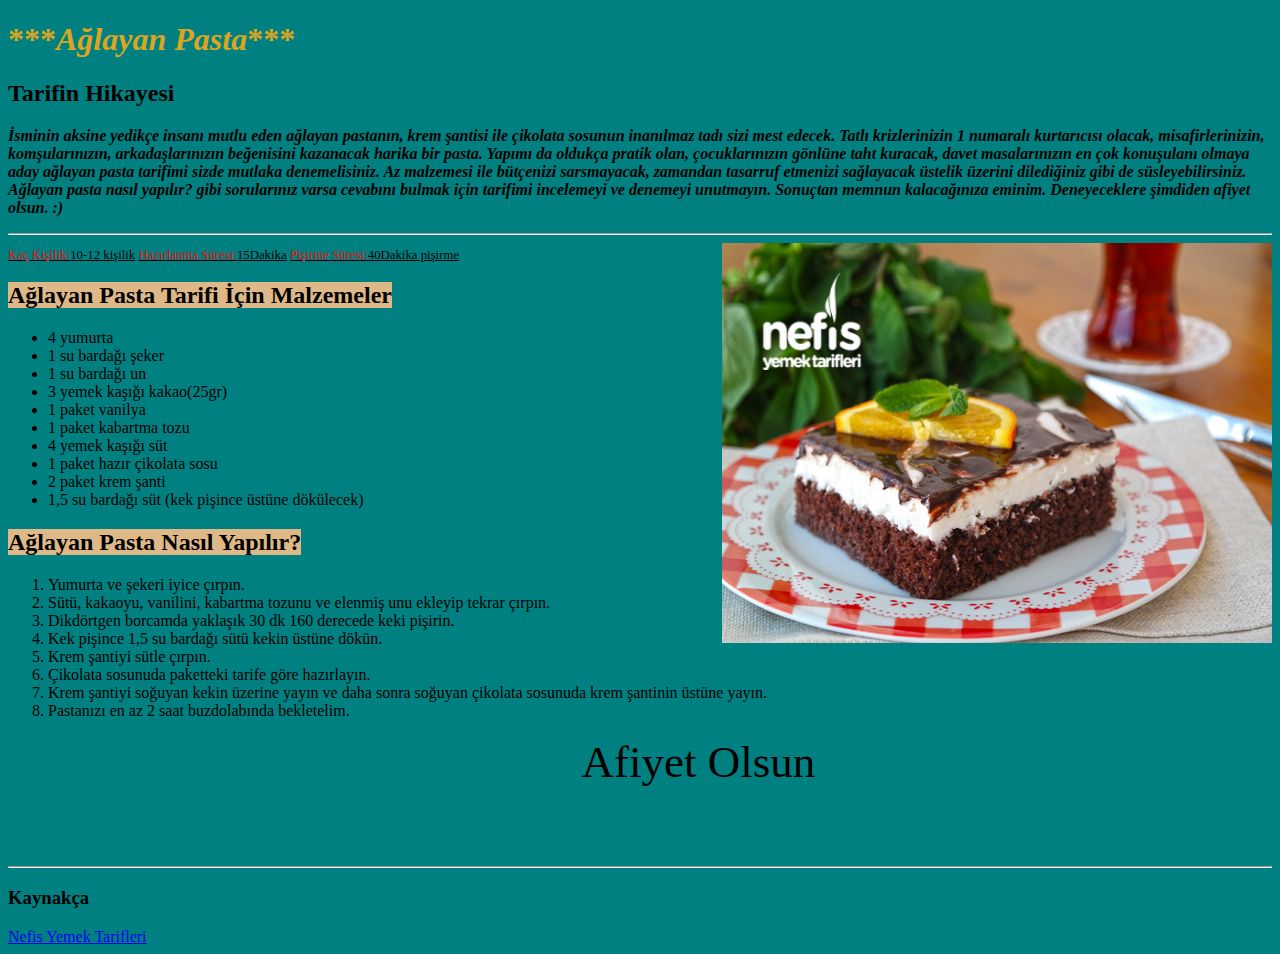
<file: html/üçüncü/index.html>
<!DOCTYPE html>
<html lang="tr">
<head>
    <meta charset="UTF-8">
    <meta http-equiv="X-UA-Compatible" content="IE=edge">
    <meta name="viewport" content="width=device-width, initial-scale=1.0">
    <title>Ağlayan Pasta</title>
</head>
<body style="background-color:teal">
    <!-- header  -->
    <header>
        <h1 style="color:goldenrod;">***<em>Ağlayan Pasta</em>***</h1>
    </header>
    
    <h2>Tarifin Hikayesi</h2>
    
    <p> <em> <strong> İsminin aksine yedikçe insanı mutlu eden ağlayan pastanın, krem şantisi ile çikolata sosunun inanılmaz tadı sizi mest edecek. Tatlı krizlerinizin 1 numaralı kurtarıcısı olacak, misafirlerinizin, komşularınızın, arkadaşlarınızın beğenisini kazanacak harika bir pasta. Yapımı da oldukça pratik olan, çocuklarınızın gönlüne taht kuracak, davet masalarınızın en çok konuşulanı olmaya aday ağlayan pasta tarifimi sizde mutlaka denemelisiniz. Az malzemesi ile bütçenizi sarsmayacak, zamandan tasarruf etmenizi sağlayacak üstelik üzerini dilediğiniz gibi de süsleyebilirsiniz. Ağlayan pasta nasıl yapılır? gibi sorularınız varsa cevabını bulmak için tarifimi incelemeyi ve denemeyi unutmayın. Sonuçtan memnun kalacağınıza eminim. Deneyeceklere şimdiden afiyet olsun. :)</strong></em>

    </p>
    <hr>
    <img height="400" width="550" src="../../assets/aglayan-pasta-7.jpg" alt="ağyalan pasta" align=right>
    <div>
        <p style="font-size: 80%;"><u><span style="color: red;">Kaç Kişilik:</span>10-12 kişilik</u> <u><span style="color: red;">Hazırlanma Süresi:</span>15Dakika</u> <u><span style="color: red;"> Pişirme Süresi:</span>40Dakika pişirme</u></p>
        <h2><span style="background-color:burlywood;">Ağlayan Pasta Tarifi İçin Malzemeler</span></h2>
            <ul>
                <li>4 yumurta</li>
                <li>1 su bardağı şeker</li>
                <li>1 su bardağı un</li>
                <li>3 yemek kaşığı kakao(25gr)</li>
                <li>1 paket vanilya</li>
                <li>1 paket kabartma tozu</li>
                <li>4 yemek kaşığı süt</li>
                <li>1 paket hazır çikolata sosu</li>
                <li>2 paket krem şanti</li>
                <li>1,5 su bardağı süt (kek pişince üstüne dökülecek)</li>
            </ul>
    </div>
        <h2><span style="background-color: burlywood;">Ağlayan Pasta Nasıl Yapılır?</span></h2>
        <ol>
            <li>Yumurta ve şekeri iyice çırpın.</li>
            <li>Sütü, kakaoyu, vanilini, kabartma tozunu ve  elenmiş unu ekleyip tekrar çırpın.</li>
            <li>Dikdörtgen borcamda yaklaşık 30 dk 160 derecede keki pişirin.</li>
            <li>Kek pişince 1,5 su bardağı sütü kekin üstüne dökün.</li>
            <li>Krem şantiyi sütle çırpın.</li>
            <li>Çikolata sosunuda paketteki tarife göre hazırlayın.</li>
            <li>Krem şantiyi soğuyan kekin üzerine yayın ve daha sonra soğuyan çikolata sosunuda krem şantinin üstüne yayın.</li>
            <li>Pastanızı en az 2 saat buzdolabında bekletelim.</li>
        </ol> 
        <p> <span style="color:teal;">Lorem ipsum dolor sit amet, consectetur adipisicing elit. Iure perferendis odit aspernatur?</span><span style="font-size: 45px;">Afiyet Olsun</span><span style="color: teal;"> ad nisi in ipsa necessitatibus error ipsum magni reiciendis, ducimus laboriosam commodi porro? Facilis, delectus </span></p>
        <br><br><hr>

        <footer>
            <nav>
            <h3>Kaynakça</h3>
            <a href="https://www.nefisyemektarifleri.com/aglayan-pasta/" target="_blank">Nefis Yemek Tarifleri</a>
            </nav>
        </footer>
    
    
</body>
</html>
</file>
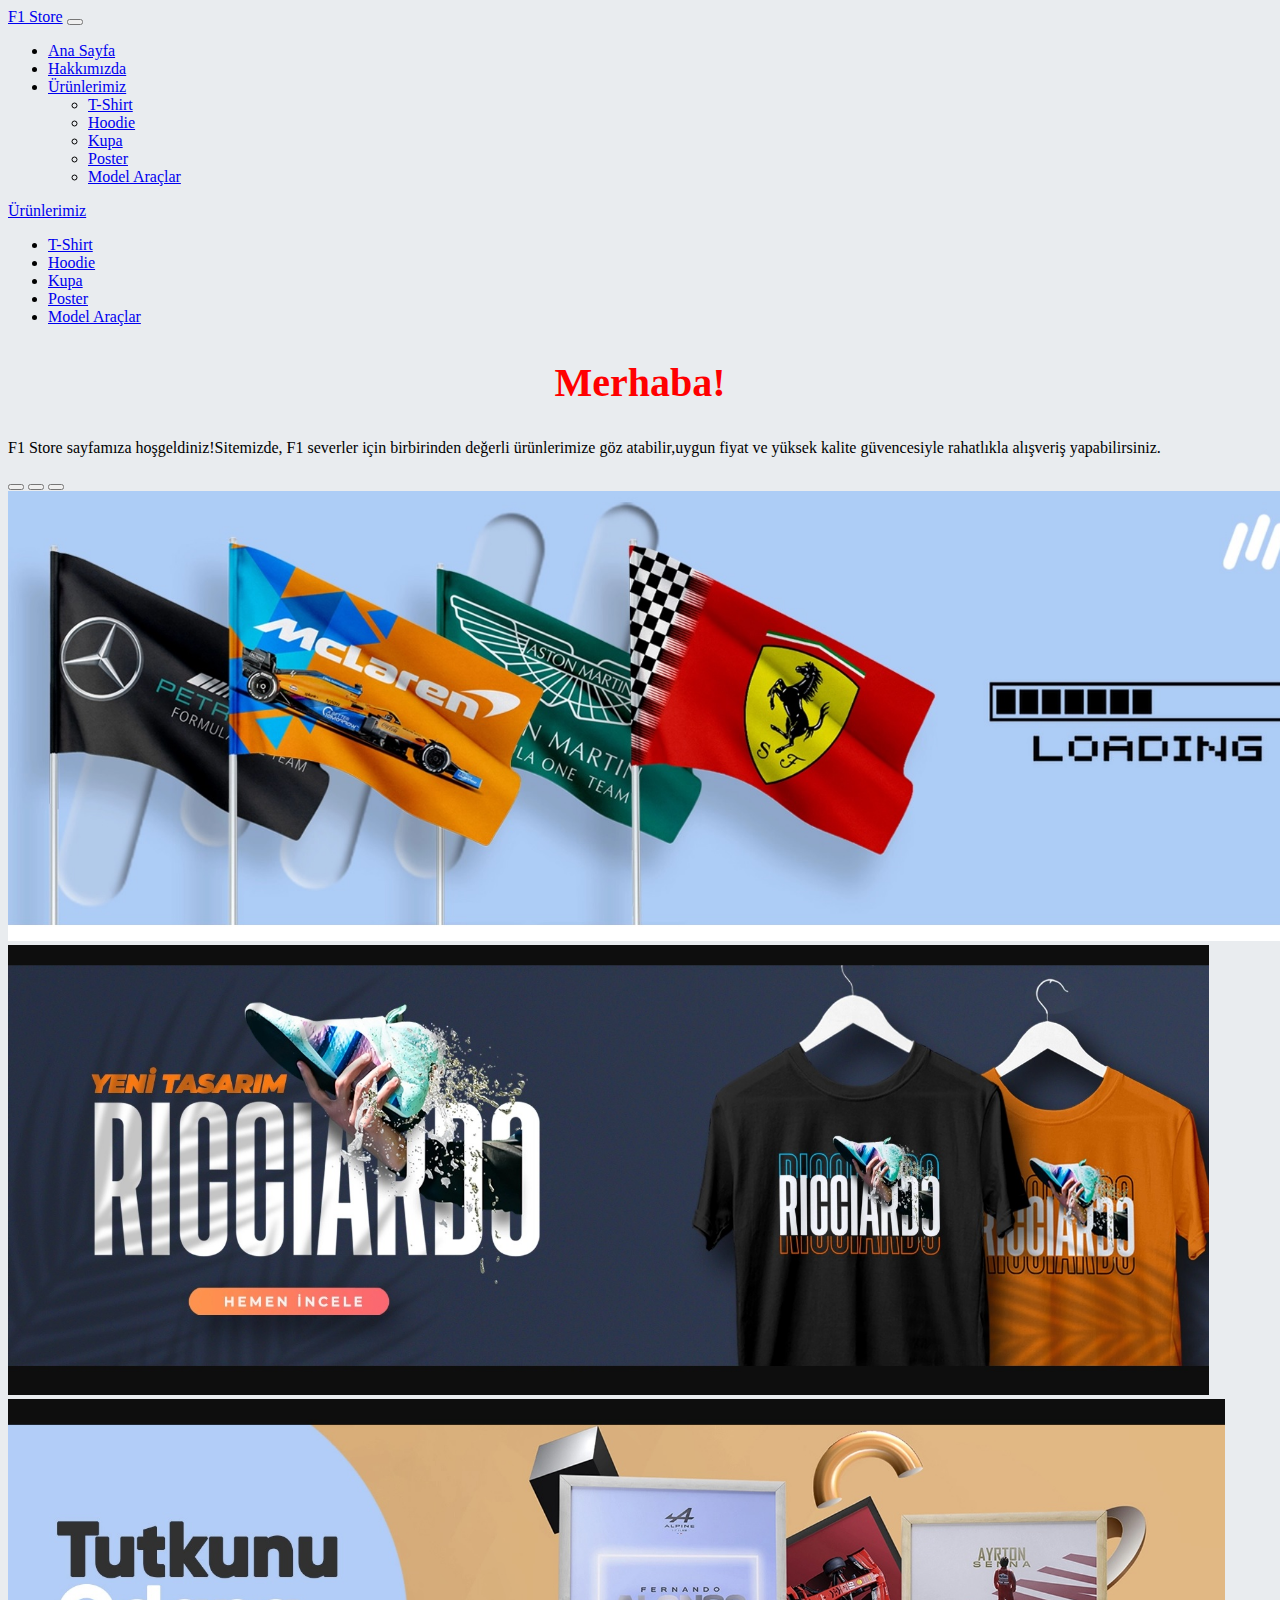
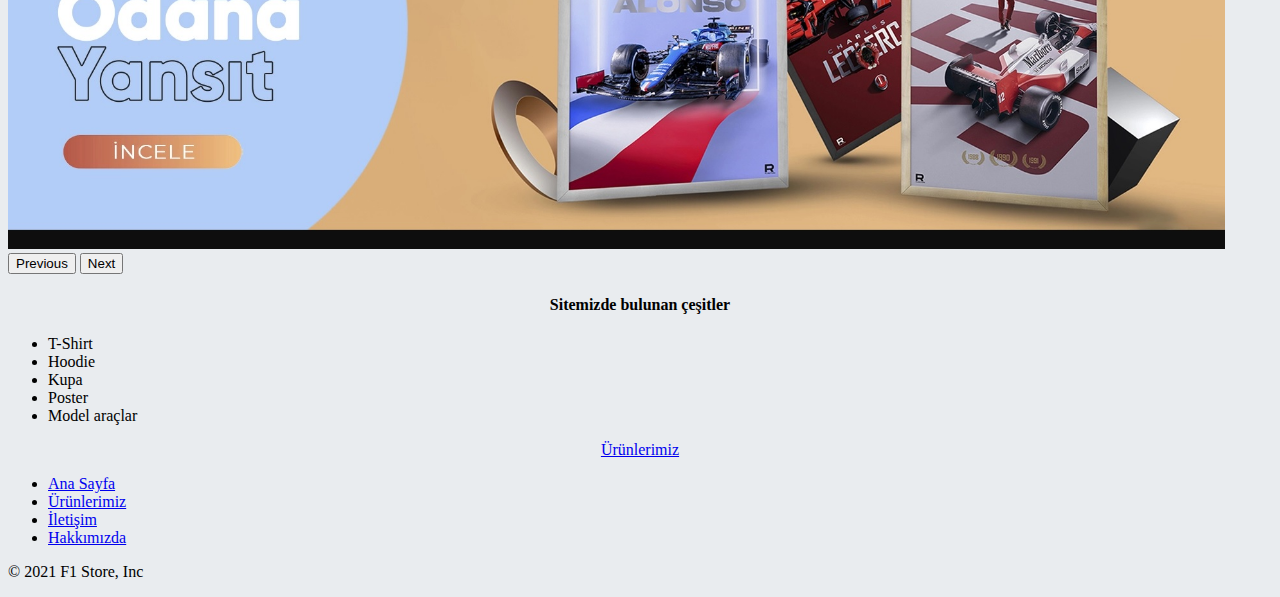
<file: bootstrap/birinci/html/index.html>
<!doctype html>
<html lang="tr">
  <head>
    <!-- Required meta tags -->
    <meta charset="utf-8">
    <meta name="viewport" content="width=device-width, initial-scale=1">

    <!-- Bootstrap CSS -->
    <link href="https://cdn.jsdelivr.net/npm/bootstrap@5.1.1/dist/css/bootstrap.min.css" rel="stylesheet" integrity="sha384-F3w7mX95PdgyTmZZMECAngseQB83DfGTowi0iMjiWaeVhAn4FJkqJByhZMI3AhiU" crossorigin="anonymous">
    <link rel="stylesheet" href="../css/style.css">

    <title>F1 Store | Ana Sayfa</title>
  </head>
  <body>
      <!-- üst nav bar -->
      <nav class="navbar navbar-expand-sm navbar-dark bg-dark" aria-label="Third navbar example">
        <div class="container-fluid">
          <a class="navbar-brand" href="index.html">F1 Store</a>
          <button class="navbar-toggler" type="button" data-bs-toggle="collapse" data-bs-target="#navbarsExample03" aria-controls="navbarsExample03" aria-expanded="false" aria-label="Toggle navigation">
            <span class="navbar-toggler-icon"></span>
          </button>
    
          <div class="collapse navbar-collapse" id="navbarsExample03">
            <ul class="navbar-nav me-auto mb-2 mb-sm-0">
              <li class="nav-item">
                <a class="nav-link active" aria-current="page" href="index.html">Ana Sayfa</a>
              </li>
              <li class="nav-item">
                <a class="nav-link" href="hakkımızda.html">Hakkımızda</a>
              </li>
              <li class="nav-item dropdown">
                <a class="nav-link dropdown-toggle" href="#" id="dropdown03" data-bs-toggle="dropdown" aria-expanded="false">Ürünlerimiz</a>
                <ul class="dropdown-menu" aria-labelledby="dropdown03">
                  <li><a class="dropdown-item" href="#t-shirt">T-Shirt</a></li>
                  <li><a class="dropdown-item" href="#hoodie">Hoodie</a></li>
                  <li><a class="dropdown-item" href="#kupa">Kupa</a></li>
                  <li><a class="dropdown-item" href="#poster">Poster</a></li>
                  <li><a class="dropdown-item" href="#model">Model Araçlar</a></li>
                </ul>
              </li>
            </ul>
          </div>
          <div>
            <nav id="navbar-example2" class="navbar navbar-light bg-dark px-3">
              <a class="navbar-brand" href="stok.html">Ürünlerimiz</a>
              <ul class="nav nav-pills">
                <li class="nav-item">
                  <a class="nav-link" href="stok.html#t-shirt">T-Shirt</a>
                </li>
                <li class="nav-item">
                  <a class="nav-link" href="stok.html#hoodie">Hoodie</a>
                </li>
                <li class="nav-item">
                  <a class="nav-link" href="stok.html#kupa">Kupa</a>
                </li>
                <li class="nav-item">
                  <a class="nav-link" href="stok.html#poster">Poster</a>
                </li>
                <li class="nav-item">
                  <a class="nav-link" href="stok.html#model">Model Araçlar</a>
                </li>
              </ul></nav>

          </div>
        </div>
      </nav>
      <!-- <nav class="navbar navbar-expand-sm navbar-dark bg-dark" aria-label="Third navbar example">
        <div class="container-fluid">
          <a class="navbar-brand" href="index.html">F1 Store</a>
          <button class="navbar-toggler" type="button" data-bs-toggle="collapse" data-bs-target="#navbarsExample03" aria-controls="navbarsExample03" aria-expanded="false" aria-label="Toggle navigation">
            <span class="navbar-toggler-icon"></span>
          </button>
    
          <div class="collapse navbar-collapse" id="navbarsExample03">
            <ul class="navbar-nav me-auto mb-2 mb-sm-0">
              <li class="nav-item">
                <a class="nav-link active" aria-current="page" href="index.html">Ana Sayfa</a>
              </li>
              <li class="nav-item">
                <a class="nav-link" href="hakkımızda.html">Hakkımızda</a>
              </li>
              <li class="nav-item dropdown">
                <a class="nav-link dropdown-toggle" href="stok.html" id="dropdown03" data-bs-toggle="dropdown" aria-expanded="false">Ürünlerimiz</a>
                <ul class="dropdown-menu" aria-labelledby="dropdown03">
                  <li><a class="dropdown-item" href="stok.html#t-shirt">T-Shirt</a></li>
                  <li><a class="dropdown-item" href="stok.html#hoodie">Hoodie</a></li>
                  <li><a class="dropdown-item" href="stok.html#kupa">Kupa</a></li>
                  <li><a class="dropdown-item" href="stok.html#poster">Poster</a></li>
                  <li><a class="dropdown-item" href="stok.html#model">Model Araçlar</a></li>
                </ul>
              </li>
            </ul>
          </div>
        </div>
      </nav> -->
    <div class="container">
        <div class="row">
            <div class="col-sm-12"><h2 class="h2">Merhaba!</h2></div>
            <div class="row">
                <div class="col-sm-12">
                    <p>F1 Store sayfamıza hoşgeldiniz!Sitemizde, F1 severler için birbirinden değerli ürünlerimize göz atabilir,uygun fiyat ve yüksek kalite güvencesiyle rahatlıkla alışveriş yapabilirsiniz.</p>
                </div>
            </div>
            <div id="carouselExampleIndicators" class="carousel slide" data-bs-ride="carousel">
                <div class="carousel-indicators">
                  <button type="button" data-bs-target="#carouselExampleIndicators" data-bs-slide-to="0" class="active" aria-current="true" aria-label="Slide 1"></button>
                  <button type="button" data-bs-target="#carouselExampleIndicators" data-bs-slide-to="1" aria-label="Slide 2"></button>
                  <button type="button" data-bs-target="#carouselExampleIndicators" data-bs-slide-to="2" aria-label="Slide 3"></button>
                </div>
                <div class="carousel-inner">
                  <div class="carousel-item active">
                    <img src="../img/Adsız.jpg " height="450px" class="d-block w-100" alt="...">
                  </div>
                  <div class="carousel-item">
                    <img src="../img/danimain.jpg" height="450px" class="d-block w-100" alt="...">
                  </div>
                  <div class="carousel-item">
                    <img src="../img/tutku.jpg" height="450px" class="d-block w-100" alt="...">
                  </div>
                </div>
                <button class="carousel-control-prev" type="button" data-bs-target="#carouselExampleIndicators" data-bs-slide="prev">
                  <span class="carousel-control-prev-icon" aria-hidden="true"></span>
                  <span class="visually-hidden">Previous</span>
                </button>
                <button class="carousel-control-next" type="button" data-bs-target="#carouselExampleIndicators" data-bs-slide="next">
                  <span class="carousel-control-next-icon" aria-hidden="true"></span>
                  <span class="visually-hidden">Next</span>
                </button>
              </div>
            <div class="card">
                <div class="card-body">
                  <h4 class="card-title" style="text-align: center;">Sitemizde bulunan çeşitler</h4>
                  <div class="row card-text">
                    <div class="col-sm-2 offset-sm-5">
                        <ul>
                            <li>T-Shirt</li>
                            <li>Hoodie</li>
                            <li>Kupa</li>
                            <li>Poster</li>
                            <li>Model araçlar</li>
                        </ul>
                    </div>

                </div>
                <div style="text-align: center;"> <a href="stok.html" class="btn btn-primary tus " >Ürünlerimiz</a></div>
                  
                </div>
              </div>
        </div>
    </div>
    <!-- <div class="kaynaklar">
        <h4 >Kaynaklar</h4>
        <hr>

    </div>
    <div class="gorsel"> 
        Görseller için <a href="">fanboxshop.com</a> ve <a href="">f1authentics.com</a>
    </div> -->
    <div class="container">
        <footer class="py-3 my-4">
          <ul class="nav justify-content-center border-bottom pb-3 mb-3">
            <li class="nav-item"><a href="index.html" class="nav-link px-2 text-muted">Ana Sayfa</a></li>
            <li class="nav-item"><a href="stok.html" class="nav-link px-2 text-muted">Ürünlerimiz</a></li>
            <li class="nav-item"><a href="#" class="nav-link px-2 text-muted">İletişim</a></li>
            <li class="nav-item"><a href="hakkımızda.html" class="nav-link px-2 text-muted">Hakkımızda</a></li>
          </ul>
          <p class="text-center text-muted">© 2021 F1 Store, Inc</p>
        </footer>
      </div>

    <!-- Optional JavaScript; choose one of the two! -->

    <!-- Option 1: Bootstrap Bundle with Popper -->
    <script src="https://cdn.jsdelivr.net/npm/bootstrap@5.1.1/dist/js/bootstrap.bundle.min.js" integrity="sha384-/bQdsTh/da6pkI1MST/rWKFNjaCP5gBSY4sEBT38Q/9RBh9AH40zEOg7Hlq2THRZ" crossorigin="anonymous"></script>

    <!-- Option 2: Separate Popper and Bootstrap JS -->
    <!--
    <script src="https://cdn.jsdelivr.net/npm/@popperjs/core@2.9.3/dist/umd/popper.min.js" integrity="sha384-W8fXfP3gkOKtndU4JGtKDvXbO53Wy8SZCQHczT5FMiiqmQfUpWbYdTil/SxwZgAN" crossorigin="anonymous"></script>
    <script src="https://cdn.jsdelivr.net/npm/bootstrap@5.1.1/dist/js/bootstrap.min.js" integrity="sha384-skAcpIdS7UcVUC05LJ9Dxay8AXcDYfBJqt1CJ85S/CFujBsIzCIv+l9liuYLaMQ/" crossorigin="anonymous"></script>
    -->
  </body>
</html>
</file>
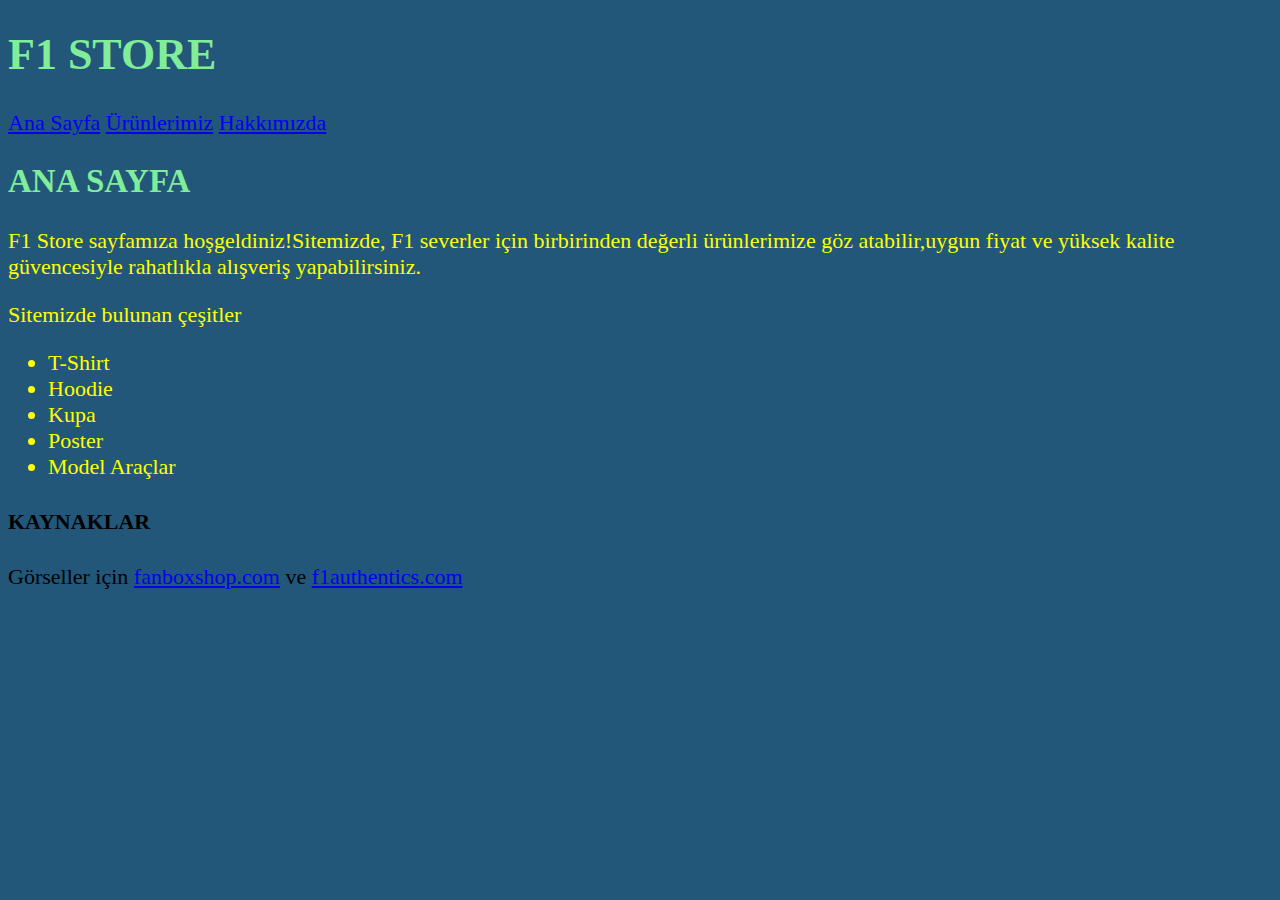
<file: css/birinci/kodluyoruz-f1/html/index.html>
<!DOCTYPE html>
<html lang="tr">
<head>
    <meta charset="UTF-8">
    <meta http-equiv="X-UA-Compatible" content="IE=edge">
    <meta name="viewport" content="width=device-width, initial-scale=1.0">
    <title>F1 Store | Ana Sayfa</title>
    <link rel="stylesheet" href="../css/genel.css">
</head>
<body>
    <header>
        <h1>F1 Store</h1>
        <nav>
            <a href="index.html">Ana Sayfa</a>
            <a href="stok.html">Ürünlerimiz</a>
            <a href="hakkımızda.html">Hakkımızda</a>
        </nav>
    </header>
<div>
    <h2>Ana Sayfa</h2>
    <p style="color: yellow;">
        F1 Store sayfamıza hoşgeldiniz!Sitemizde, F1 severler için birbirinden değerli ürünlerimize göz atabilir,uygun fiyat ve yüksek kalite güvencesiyle rahatlıkla alışveriş yapabilirsiniz.
    </p>
</div>
<div style="color: yellow;">
     Sitemizde bulunan çeşitler 
    
            <ul>
                <li>T-Shirt</li>
                <li>Hoodie</li>
                <li>Kupa</li>
                <li>Poster</li>
                <li>Model Araçlar</li>
            </ul>
    
</div>

<footer>
    <h4>Kaynaklar</h4>
    Görseller için <a href="https://www.fanboxshop.com/" target="_blank"> fanboxshop.com</a> ve <a href="https://www.f1authentics.com/f1-memorabilia-shop/by-category/f1-model-cars/" target="_blank">f1authentics.com</a>
</footer>
</body>
</html>
</file>
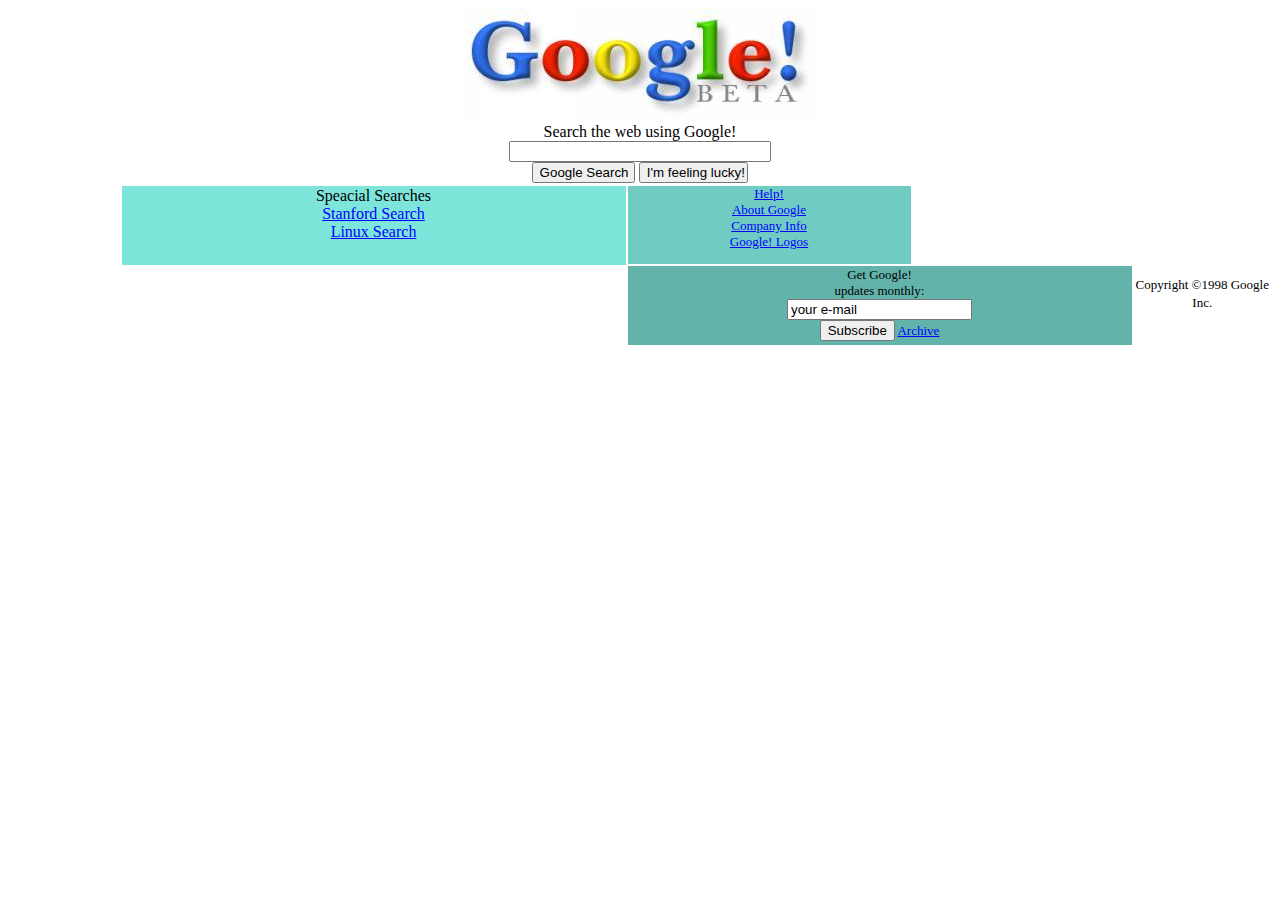
<file: css/ikinci/kodluyoruz-google/html/index.html>
<!DOCTYPE html>
<html lang="en">
<head>
    <meta charset="UTF-8">
    <meta http-equiv="X-UA-Compatible" content="IE=edge">
    <meta name="viewport" content="width=device-width, initial-scale=1.0">
    <title>Google!</title>
    <link rel="stylesheet" href="../css/google.css">
</head>
<body>
    <div>
         <img src="../img/google.jpg" width="351" height="113" alt="Google">
        
    </div>
    
<div class="center">
      Search the web using Google!
    <form action="https://www.google.com/search" method="get">
        <input name = "q" type ="text" class="input1"><br>
        <input type = "submit" value="Google Search" class="input2">
        <input type="submit" value="I'm feeling lucky!" class="input3">
</form>
</div>
<div class="solbos"></div>
<div class="sol">
       Speacial Searches <br>
    <a href="" style="color: blue;">Stanford Search</a><br>
    <a href="" style="color: blue;">Linux Search</a>
    
</div>

<div class="orta">
    <a href="" style="color: blue;">Help!</a><br>
    <a href="" style="color: blue;">About Google</a><br>
    <a href="" style="color: blue;">Company Info</a><br>
    <a href="" style="color: blue;">Google! Logos</a>
</div>
<div class="sag">
    <span style="font-size: 13px;">Get Google! <br>
    updates monthly: <br> 
    <form action="" method="get" >
        <input type="text" value="your e-mail"><br>
        <input type="submit" value="Subscribe">
        <a style="color: blue;" href="">Archive</a>
    </span>

    </form>
    

</div>

<div class="sagbos"></div>
<footer style="text-align: center;" >
<br><br><br><br><br>
  <span style="font-size: 13px;">Copyright ©1998 Google Inc.</span> 

</footer>

</body>
</html>
</file>
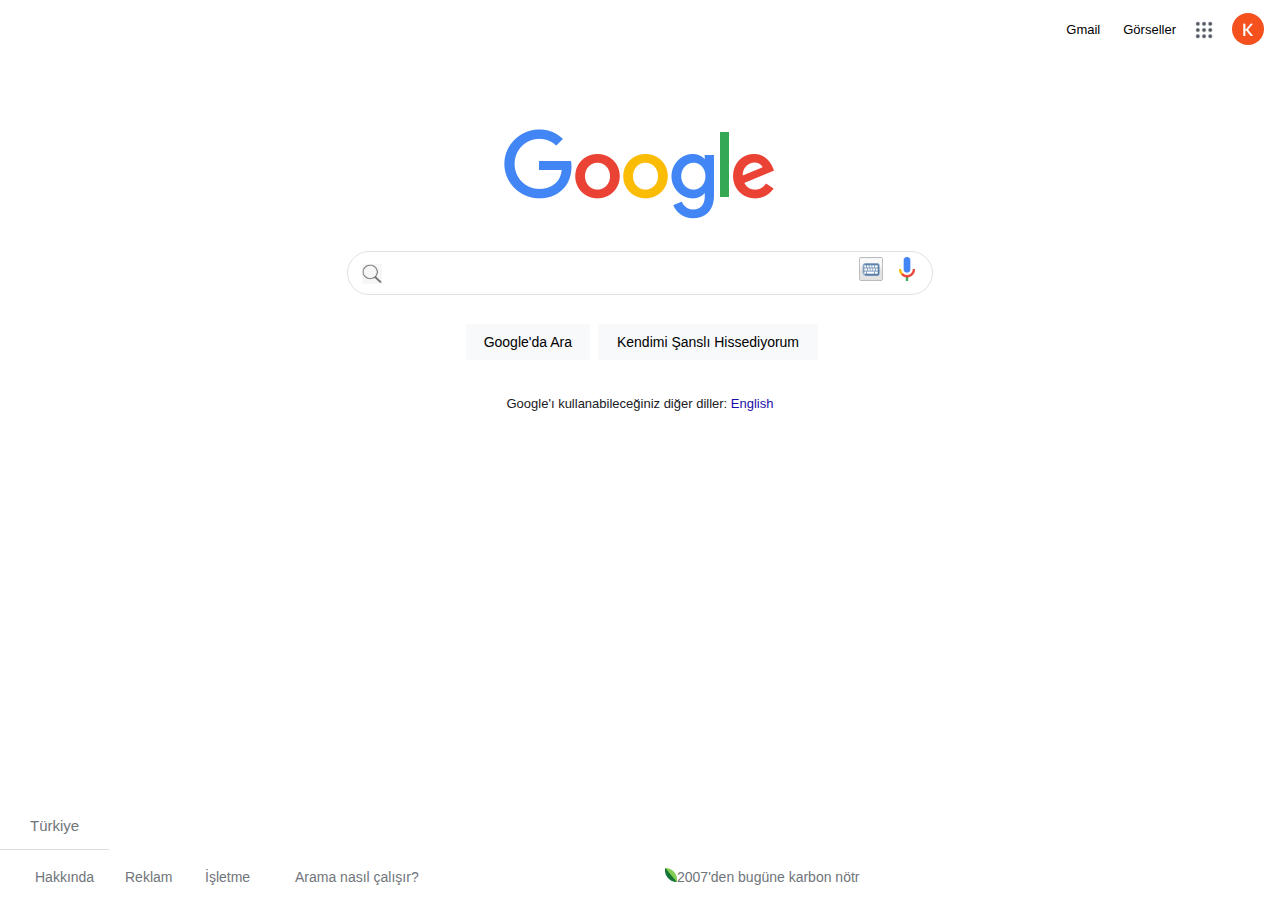
<file: css/üçüncü/kodluyoruz-google-current/html/index.html>
<!DOCTYPE html>
<html lang="tr">
<head>
    <meta charset="UTF-8">
    <meta http-equiv="X-UA-Compatible" content="IE=edge">
    <meta name="viewport" content="width=device-width, initial-scale=1.0">
    <title>Google</title>
    <link rel="icon" href="../img/icon.png">
    <link rel="stylesheet" href="../css/style.css">
</head>
<body>
    <div>
        <div class="block">
            <div  class="sagUstBar">
                <div class="block" style="float: right;">
                    <div class="block">
                    <a href="https://about.google/intl/tr/products/" aria-label="Google Uygulamaları" role="button" target="top"> <img class="padding9" src="../img/apps-3114467-2598245.png" height="24px" width="24px" alt="" target="top" title="Google Uygulamaları"> </a>
                   
                    <a class="block2" href="" target="top" ><img style="border-radius: 50%;"  src="../img/unnamed.png" alt="" title="Oturum Açın" ></a>
                    </div>
                </div>
                <div class="both">   
                    <div class="gmail">
                        <a class="color" href="https://www.google.com.tr/imghp?hl=tr&ogbl" target="top">Görseller</a>
                    </div> 
                    <div class="gmail">
                        <a class="color" href="https://mail.google.com/mail/&ogbl" target="top">Gmail</a>
                    </div>   

                </div>
            

            </div>
        </div>
    </div><br><br><br>
    <div class=" block3">
        <img class="google" src="../img/googlelogo_color_272x92dp.png" width="272px" height="92px" alt="Google">
    </div>
    <div class="block margin" >
        <div class="searchBuyuk">
            <div class="searchKucuk">
                <div class="magn">
                    <img  src="../img/magnifying.png" height="20px" width="20px" alt="" >
                </div>
            <form action="https://www.google.com/search" method="GET" role="search">
                <input name="q" type="text" class="input1">
                <a href="" target="top" class="mic"> <img src="../img/mic.png" height="24px" width="16px" alt="" title="Sesle arama yapın"></a>

                <a href="" target="top" class="klavye"><img src="../img/tia.png" height="24px" width="24px" alt=""  title="Harf çevirme aracı" role="button"></a>


            </div>
            </div>
                    <div class="center">
                        <input type="submit" value="Google'da Ara" aria-label="Google'da Ara" class="input2">
                        <input type="submit" value="Kendimi Şanslı Hissediyorum" aria-label="Kendimi Şanslı Hissediyorum" class="input3">
                     </div>
            </form>
        </div>

        <div class="dil">Google'ı kullanabileceğiniz diğer diller: <span style="color: #1A0DAB;">English</span></div>
        <div class="block Turk">Türkiye</div>
        <div class="alt">
            <a class="alt1 color2 altyazı" href="https://about.google/?utm_source=google-TR&utm_medium=referral&utm_campaign=hp-footer&fg=1">Hakkında</a>
            <a class="reklam color2 altyazı" href="https://ads.google.com/intl/tr_tr/home/?subid=ww-ww-et-g-awa-a-g_hpafoot1_1!o2m--ahpm-0000000076-0000000001&utm_source=google.com&utm_medium=referral&utm_campaign=google_hpafooter&fg=1">Reklam</a>
            <a class="ısletme color2 altyazı" href="https://smallbusiness.withgoogle.com/intl/tr_tr/?subid=tr-tr-et-g-awa-a-g_hpbfoot1_1!o2&utm_source=google&utm_medium=ep&utm_campaign=google_hpbfooter&utm_content=google_hpbfooter&gmbsrc=tr-tr-et-gs-z-gmb-s-z-u~sb-g4sb_srvcs-u#!/">İşletme</a>
            <a class="arama color2 altyazı" href="https://www.google.com/search/howsearchworks/?fg=1">Arama nasıl çalışır?</a>
            <a class="altorta altyazı" href="https://sustainability.google/intl/tr/commitments/?utm_source=googlehpfooter&utm_medium=housepromos&utm_campaign=bottom-footer&utm_content="><img src="../img/yaprak.png" height="14px" width="12px" alt="yaprak">2007'den bugüne karbon nötr</a>
            <a class="gizlilik color2 altyazı" href="https://policies.google.com/privacy?hl=tr&fg=1">Gizlilik</a>
            <a class="sartlar color2 altyazı" href="https://policies.google.com/terms?hl=tr&fg=1">Şartlar</a>
            <a class="ayarlar color2 altyazı" href="">Ayarlar</a>

        </div>
        
    </div>
</body>
</html>
</file>
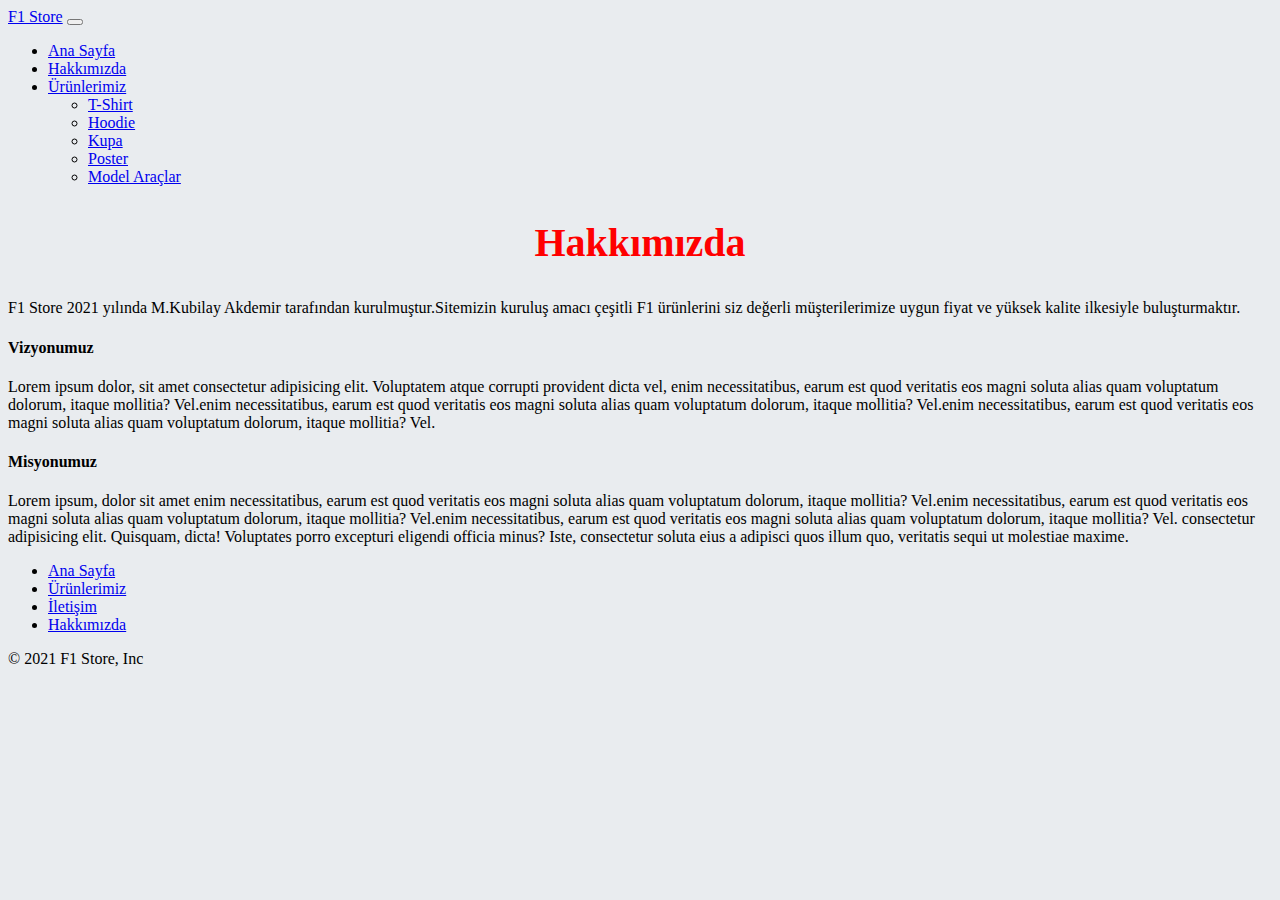
<file: bootstrap/birinci/html/hakkımızda.html>
<!doctype html>
<html lang="en">
  <head>
    <!-- Required meta tags -->
    <meta charset="utf-8">
    <meta name="viewport" content="width=device-width, initial-scale=1">

    <!-- Bootstrap CSS -->
    <link href="https://cdn.jsdelivr.net/npm/bootstrap@5.1.1/dist/css/bootstrap.min.css" rel="stylesheet" integrity="sha384-F3w7mX95PdgyTmZZMECAngseQB83DfGTowi0iMjiWaeVhAn4FJkqJByhZMI3AhiU" crossorigin="anonymous">
    <link rel="stylesheet" href="../css/style.css">

    <title>F1 Store | Hakkımızda</title>
  </head>
  <body>
          <!-- üst nav bar -->
          <nav class="navbar navbar-expand-sm navbar-dark bg-dark" aria-label="Third navbar example">
            <div class="container-fluid">
              <a class="navbar-brand" href="index.html">F1 Store</a>
              <button class="navbar-toggler" type="button" data-bs-toggle="collapse" data-bs-target="#navbarsExample03" aria-controls="navbarsExample03" aria-expanded="false" aria-label="Toggle navigation">
                <span class="navbar-toggler-icon"></span>
              </button>
        
              <div class="collapse navbar-collapse" id="navbarsExample03">
                <ul class="navbar-nav me-auto mb-2 mb-sm-0">
                  <li class="nav-item">
                    <a class="nav-link active" aria-current="page" href="index.html">Ana Sayfa</a>
                  </li>
                  <li class="nav-item">
                    <a class="nav-link" href="hakkımızda.html">Hakkımızda</a>
                  </li>
                  <li class="nav-item dropdown">
                    <a class="nav-link dropdown-toggle" href="#" id="dropdown03" data-bs-toggle="dropdown" aria-expanded="false">Ürünlerimiz</a>
                    <ul class="dropdown-menu" aria-labelledby="dropdown03">
                      <li><a class="dropdown-item" href="stok.html#t-shirt">T-Shirt</a></li>
                      <li><a class="dropdown-item" href="stok.html#hoodie">Hoodie</a></li>
                      <li><a class="dropdown-item" href="stok.html#kupa">Kupa</a></li>
                      <li><a class="dropdown-item" href="stok.html#poster">Poster</a></li>
                      <li><a class="dropdown-item" href="stok.html#model">Model Araçlar</a></li>
                    </ul>
                  </li>
                </ul>
              </div>
            </div>
          </nav>
        <div>
            <h2 class="h2">Hakkımızda</h2>
            <p>F1 Store 2021 yılında M.Kubilay Akdemir tarafından kurulmuştur.Sitemizin kuruluş amacı çeşitli F1 ürünlerini siz değerli müşterilerimize uygun fiyat ve yüksek kalite ilkesiyle buluşturmaktır.</p>
            <h4>Vizyonumuz</h4>
            <p>Lorem ipsum dolor, sit amet consectetur adipisicing elit. Voluptatem atque corrupti provident dicta vel, enim necessitatibus, earum est quod veritatis eos magni soluta alias quam voluptatum dolorum, itaque mollitia? Vel.enim necessitatibus, earum est quod veritatis eos magni soluta alias quam voluptatum dolorum, itaque mollitia? Vel.enim necessitatibus, earum est quod veritatis eos magni soluta alias quam voluptatum dolorum, itaque mollitia? Vel.</p>
            <h4>Misyonumuz</h4>
            <p>Lorem ipsum, dolor sit amet enim necessitatibus, earum est quod veritatis eos magni soluta alias quam voluptatum dolorum, itaque mollitia? Vel.enim necessitatibus, earum est quod veritatis eos magni soluta alias quam voluptatum dolorum, itaque mollitia? Vel.enim necessitatibus, earum est quod veritatis eos magni soluta alias quam voluptatum dolorum, itaque mollitia? Vel. consectetur adipisicing elit. Quisquam, dicta! Voluptates porro excepturi eligendi officia minus? Iste, consectetur soluta eius a adipisci quos illum quo, veritatis sequi ut molestiae maxime.</p>
        </div>
        <div class="container">
          <footer class="py-3 my-4">
            <ul class="nav justify-content-center border-bottom pb-3 mb-3">
              <li class="nav-item"><a href="index.html" class="nav-link px-2 text-muted">Ana Sayfa</a></li>
              <li class="nav-item"><a href="stok.html" class="nav-link px-2 text-muted">Ürünlerimiz</a></li>
              <li class="nav-item"><a href="#" class="nav-link px-2 text-muted">İletişim</a></li>
              <li class="nav-item"><a href="hakkımızda.html" class="nav-link px-2 text-muted">Hakkımızda</a></li>
            </ul>
            <p class="text-center text-muted">© 2021 F1 Store, Inc</p>
          </footer>
        </div>

    <!-- Optional JavaScript; choose one of the two! -->

    <!-- Option 1: Bootstrap Bundle with Popper -->
    <script src="https://cdn.jsdelivr.net/npm/bootstrap@5.1.1/dist/js/bootstrap.bundle.min.js" integrity="sha384-/bQdsTh/da6pkI1MST/rWKFNjaCP5gBSY4sEBT38Q/9RBh9AH40zEOg7Hlq2THRZ" crossorigin="anonymous"></script>

    <!-- Option 2: Separate Popper and Bootstrap JS -->
    <!--
    <script src="https://cdn.jsdelivr.net/npm/@popperjs/core@2.9.3/dist/umd/popper.min.js" integrity="sha384-W8fXfP3gkOKtndU4JGtKDvXbO53Wy8SZCQHczT5FMiiqmQfUpWbYdTil/SxwZgAN" crossorigin="anonymous"></script>
    <script src="https://cdn.jsdelivr.net/npm/bootstrap@5.1.1/dist/js/bootstrap.min.js" integrity="sha384-skAcpIdS7UcVUC05LJ9Dxay8AXcDYfBJqt1CJ85S/CFujBsIzCIv+l9liuYLaMQ/" crossorigin="anonymous"></script>
    -->
  </body>
</html>
</file>
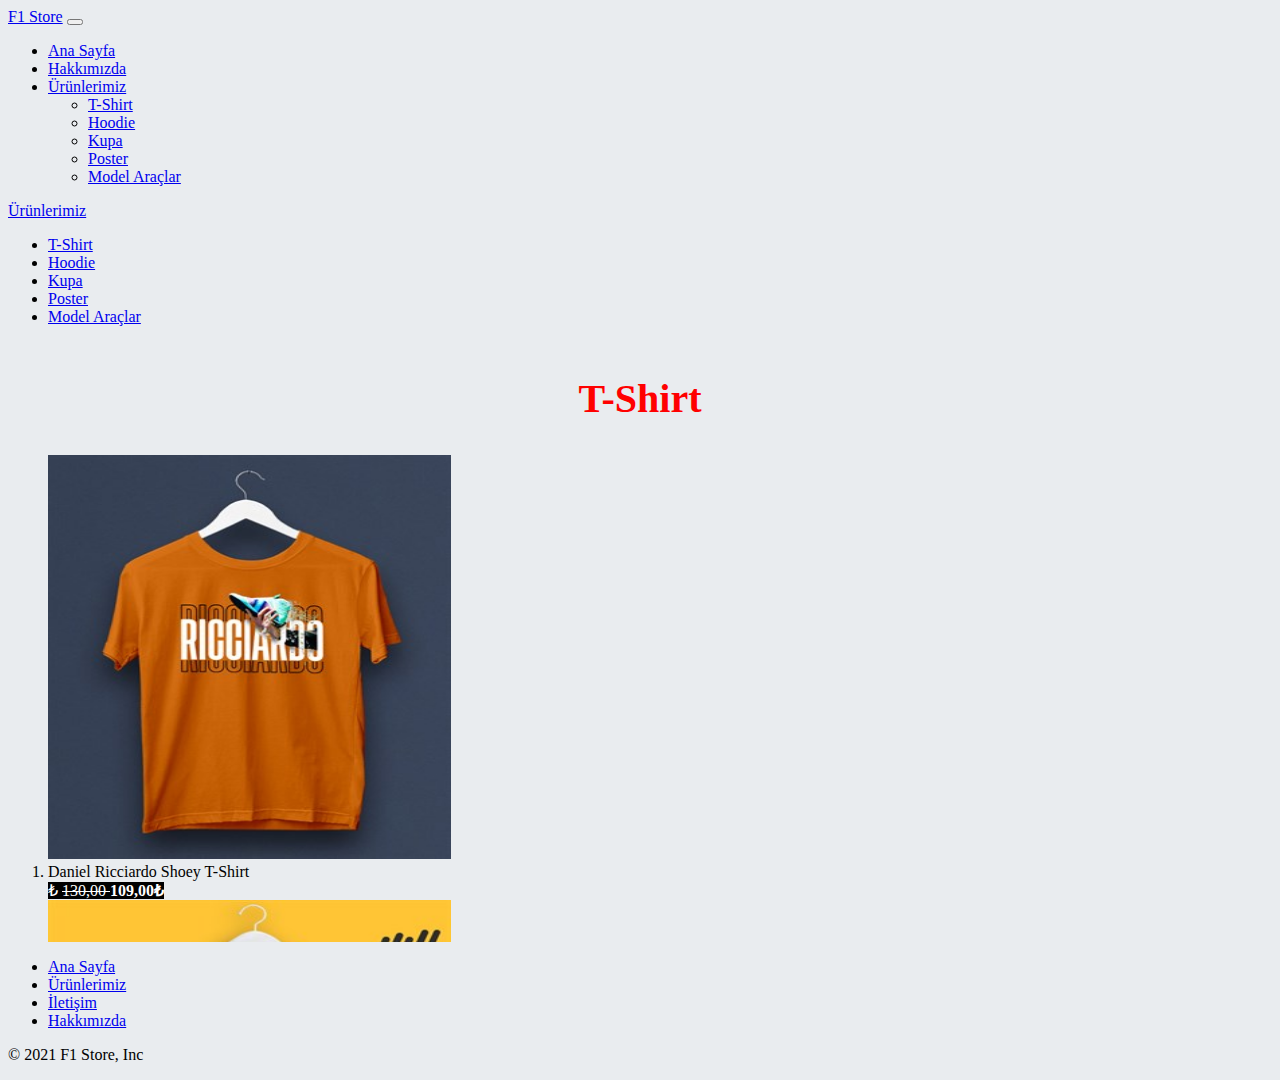
<file: bootstrap/birinci/html/stok.html>
<!doctype html>
<html lang="tr">
  <head>
    <!-- Required meta tags -->
    <meta charset="utf-8">
    <meta name="viewport" content="width=device-width, initial-scale=1">

    <!-- Bootstrap CSS -->
    <link href="https://cdn.jsdelivr.net/npm/bootstrap@5.1.1/dist/css/bootstrap.min.css" rel="stylesheet" integrity="sha384-F3w7mX95PdgyTmZZMECAngseQB83DfGTowi0iMjiWaeVhAn4FJkqJByhZMI3AhiU" crossorigin="anonymous">
    <link rel="stylesheet" href="../css/style.css">

    <title>F1 Store | Ürünlerimiz</title>
    <style>
      img { 
        width: 403.33px;
        height: 403.33px;
      }
    </style>
    <script>
      var scrollSpy = new bootstrap.ScrollSpy(document.body, {
  target: '#navbar-example2'
})
    </script>
  </head>
  <body>
    <nav class="navbar navbar-expand-sm navbar-dark bg-dark" aria-label="Third navbar example">
        <div class="container-fluid">
          <a class="navbar-brand" href="index.html">F1 Store</a>
          <button class="navbar-toggler" type="button" data-bs-toggle="collapse" data-bs-target="#navbarsExample03" aria-controls="navbarsExample03" aria-expanded="false" aria-label="Toggle navigation">
            <span class="navbar-toggler-icon"></span>
          </button>
    
          <div class="collapse navbar-collapse" id="navbarsExample03">
            <ul class="navbar-nav me-auto mb-2 mb-sm-0">
              <li class="nav-item">
                <a class="nav-link active" aria-current="page" href="index.html">Ana Sayfa</a>
              </li>
              <li class="nav-item">
                <a class="nav-link" href="hakkımızda.html">Hakkımızda</a>
              </li>
              <li class="nav-item dropdown">
                <a class="nav-link dropdown-toggle" href="#" id="dropdown03" data-bs-toggle="dropdown" aria-expanded="false">Ürünlerimiz</a>
                <ul class="dropdown-menu" aria-labelledby="dropdown03">
                  <li><a class="dropdown-item" href="#t-shirt">T-Shirt</a></li>
                  <li><a class="dropdown-item" href="#hoodie">Hoodie</a></li>
                  <li><a class="dropdown-item" href="#kupa">Kupa</a></li>
                  <li><a class="dropdown-item" href="#poster">Poster</a></li>
                  <li><a class="dropdown-item" href="#model">Model Araçlar</a></li>
                </ul>
              </li>
            </ul>
          </div>
          <div>
            <nav id="navbar-example2" class="navbar navbar-light bg-dark px-3">
              <a class="navbar-brand" href="stok.html">Ürünlerimiz</a>
              <ul class="nav nav-pills">
                <li class="nav-item">
                  <a class="nav-link" href="#t-shirt">T-Shirt</a>
                </li>
                <li class="nav-item">
                  <a class="nav-link" href="#hoodie">Hoodie</a>
                </li>
                <li class="nav-item">
                  <a class="nav-link" href="#kupa">Kupa</a>
                </li>
                <li class="nav-item">
                  <a class="nav-link" href="#poster">Poster</a>
                </li>
                <li class="nav-item">
                  <a class="nav-link" href="#model">Model Araçlar</a>
                </li>
              </ul></nav>

          </div>
        </div>
      </nav>

      <div data-bs-spy="scroll" data-bs-target="#navbar-example2" data-bs-offset="0" class="scrollspy-example position" tabindex="0">
        <div>
          <div class="container">
              <div class="row mt-3 mb-3">
                  <div class="col-sm-12"><h2 class="h2" id="t-shirt">T-Shirt</h2></div>
              </div>
          <ol>
              <div class="row">
                  <div class="col-sm-4">
                      <div class="card" >
                          <img src="../img/dani.jpg" class="card-img-top" alt="dani">
                          <div class="card-body">
                            <li class="card-text tanıtım text-center">Daniel Ricciardo Shoey T-Shirt <br> <span class="fiyat" > ₺ <del>130,00 </del><strong> 109,00₺</strong></span></li>
                          </div>
                        </div>
                  </div>
  
                  <div class="col-sm-4">
                      <div class="card" >
                          <img src="../img/kimi.jpg" class="card-img-top" alt="kimi">
                          <div class="card-body">
                            <li class="card-text tanıtım text-center">Kimi Raikkonen Efsane Replik T-Shirt <br> <span class="fiyat" > ₺ <del>130,00 </del><strong> 109,00₺</strong></span></li>
                          </div>
                        </div>
                  </div>
  
                  <div class="col-sm-4">
                      <div class="card" >
                          <img src="../img/sf1000.jpg" class="card-img-top" alt="sf1000">
                          <div class="card-body">
                            <li class="card-text tanıtım text-center">Ferrari 2020 Aracı SF1000 T-Shirt <br> <span class="fiyat" > ₺ <del>130,00 </del><strong> 109,00₺</strong></span></li>
                          </div>
                        </div>
                  </div>
              </div>
        </ol>
        </div>
          <div class="container">
              <div class="row mt-3 mb-3">
                  <div class="col-sm-12"><h2 class="h2" id="hoodie">Hoodie</h2></div>
              </div>
          <ol>
              <div class="row">
                  <div class="col-sm-4">
                      <div class="card" >
                          <img src="../img/Ayrton Senna.jpg" class="card-img-top" alt="senna">
                          <div class="card-body">
                            <li class="card-text tanıtım text-center">Ayrton Senna Logo Hoodie <br> <span class="fiyat" > ₺ <del>269,00 </del><strong> 219,00₺</strong></span></li>
                          </div>
                      </div>
                  </div>
  
                  <div class="col-sm-4">
                      <div class="card" >
                          <img src="../img/box-box.jpg" class="card-img-top" alt="box-box">
                          <div class="card-body">
                            <li class="card-text tanıtım text-center">Box-Box-Box Beyaz Hoodie <br> <span class="fiyat" > ₺ <del>269,00 </del><strong> 219,00₺</strong></span></li>
                          </div>
                      </div>
                  </div>
  
                  <div class="col-sm-4">
                      <div class="card" >
                          <img src="../img/mclaren.jpg" class="card-img-top" alt="mclaren">
                          <div class="card-body">
                            <li class="card-text tanıtım text-center">Mclaren Hoodie Siyah <br> <span class="fiyat" > ₺ <del>269,00 </del><strong> 219,00₺</strong></span></li>
                          </div>
                      </div>
                  </div>
              </div>
          </ol>
        </div>
        <div class="container">
              <div class="row mt-3 mb-3">
                  <div class="col-sm-12"><h2 class="h2" id="kupa">Kupa</h2></div>
              </div>
          <ol>
              <div class="row">
                  <div class="col-sm-4">
                      <div class="card" >
                          <img src="../img/merso.jpg" class="card-img-top" alt="merso">
                          <div class="card-body">
                            <li class="card-text tanıtım text-center">Mercedes F1 Baskılı Beyaz Kupa <br> <span class="fiyat" > ₺ <del>59,00 </del><strong> 49,00₺</strong></span></li>
                          </div>
                  </div>
              </div>
  
                  <div class="col-sm-4">
                      <div class="card" >
                          <img src="../img/red-bull.jpg" class="card-img-top" alt="red-bull">
                          <div class="card-body">
                            <li class="card-text tanıtım text-center">Red Bull RB16B Baskılı Beyaz Kupa <br> <span class="fiyat" > ₺ <del>59,00 </del><strong> 49,00₺</strong></span></li>
                          </div>
                      </div>
                  </div>
  
                  <div class="col-sm-4">
                      <div class="card" >
                          <img src="../img/vettel-kupa.jpg" class="card-img-top" alt="vettel-kupa">
                          <div class="card-body">
                            <li class="card-text tanıtım text-center">Sebastian Vettel Aston Martin AMR21 <br> Baskılı Beyaz Kupa <br> <span class="fiyat" > ₺ <del>59,00 </del><strong> 49,00₺</strong></span></li>
                          </div>
                      </div>
                  </div>
              </div>
          </ol>
        </div>
        <div class="container">
              <div class="row mt-3 mb-3">
                  <div class="col-sm-12"><h2 class="h2" id="poster">Poster</h2></div>
              </div>
          <ol>
              <div class="row">
                  <div class="col-sm-4">
                      <div class="card" >
                          <img src="../img/leclerc-poster.jpg" class="card-img-top" alt="leclerc-poster">
                          <div class="card-body">
                            <li class="card-text tanıtım text-center">Charles Leclerc -16 Ferrari Çerçeveli Poster <br> <span class="fiyat" > ₺ <del>109,00 </del><strong> 99,00₺</strong></span></li>
                          </div>
                      </div>
                  </div>
  
                  <div class="col-sm-4">
                      <div class="card" >
                          <img src="../img/alonso-poster.jpg" class="card-img-top" alt="alonso-poster">
                          <div class="card-body">
                            <li class="card-text tanıtım text-center">Fernando Alonso Alpine Çerçeveli Poster <br> <span class="fiyat" > ₺ <del>109,00 </del><strong> 99,00₺</strong></span></li>
                          </div>
                      </div>
                  </div>
  
                  <div class="col-sm-4">
                      <div class="card" >
                          <img src="../img/sebastian-vettel-king-rfl-cerceve-a62-48.jpg" class="card-img-top" alt="vette-king">
                          <div class="card-body">
                            <li class="card-text tanıtım text-center">Sebastian Vettel King Çerçeveli Poster <br> <span class="fiyat" > ₺ <del>109,00 </del><strong> 99,00₺</strong></span></li>
                          </div>
                      </div>
                  </div>
              </div>
          </ol>
        </div>
        <div class="container">
              <div class="row mt-3 mb-3">
                  <div class="col-sm-12"><h2 class="h2" id="model">Model Araçlar</h2></div>
              </div>
          <ol>
              <div class="row">
                  <div class="col-sm-4">
                      <div class="card" >
                          <img src="../img/W11-1.18-Imagery-HAMILTON-Front-UPDATE.jpg" class="card-img-top" alt="W11">
                          <div class="card-body">
                            <li class="card-text tanıtım text-center">Lewis Hamilton ve 2021 Şampiyonu Aracı W11 1/18 <br> <span class="fiyat" > <strong>₺ 7.000,00</strong></span></li>
                          </div>
                      </div>
                  </div>
  
                  <div class="col-sm-4">
                      <div class="card" >
                          <img src="../img/W10_Monaco3.jpg" class="card-img-top" alt="W10">
                          <div class="card-body">
                            <li class="card-text tanıtım text-center">Lewis Hamilton ve 2020 Şampiyonu Aracı W10 1/8 <br>(Monaco özel) <br> <span class="fiyat" > <strong>₺ 68.000,00</strong></span></li>
                          </div>
                      </div>
                  </div>
  
                  <div class="col-sm-4">
                      <div class="card" >
                          <img src="../img/sf1000-wheel.jpg" class="card-img-top" alt="sf1000-wheel">
                          <div class="card-body">
                            <li class="card-text tanıtım text-center">Scuderia Ferrari 2020 SF1000 Direksiyon 1/4 <br> <span class="fiyat" > <strong>₺ 2.200,00</strong></span></li>
                          </div>
                      </div>
                  </div>
              </div>
          </ol>
        </div>
          </div>
      </div>
      <div class="container">
          <footer class="py-3 my-4">
            <ul class="nav justify-content-center border-bottom pb-3 mb-3">
              <li class="nav-item"><a href="index.html" class="nav-link px-2 text-muted">Ana Sayfa</a></li>
              <li class="nav-item"><a href="stok.html" class="nav-link px-2 text-muted">Ürünlerimiz</a></li>
              <li class="nav-item"><a href="#" class="nav-link px-2 text-muted">İletişim</a></li>
              <li class="nav-item"><a href="hakkımızda.html" class="nav-link px-2 text-muted">Hakkımızda</a></li>
            </ul>
            <p class="text-center text-muted">© 2021 F1 Store, Inc</p>
          </footer>
        </div>
        <!-- <h4 id="scrollspyHeading1">First heading</h4>
        <p>...</p>
        <h4 id="scrollspyHeading2">Second heading</h4>
        <p>...</p>
        <h4 id="scrollspyHeading3">Third heading</h4>
        <p>...</p>
        <h4 id="scrollspyHeading4">Fourth heading</h4>
        <p>...</p>
        <h4 id="scrollspyHeading5">Fifth heading</h4>
        <p>...</p> -->
      </div>


    

    <!-- Optional JavaScript; choose one of the two! -->

    <!-- Option 1: Bootstrap Bundle with Popper -->
    <script src="https://cdn.jsdelivr.net/npm/bootstrap@5.1.1/dist/js/bootstrap.bundle.min.js" integrity="sha384-/bQdsTh/da6pkI1MST/rWKFNjaCP5gBSY4sEBT38Q/9RBh9AH40zEOg7Hlq2THRZ" crossorigin="anonymous"></script>

    <!-- Option 2: Separate Popper and Bootstrap JS -->
    <!--
    <script src="https://cdn.jsdelivr.net/npm/@popperjs/core@2.9.3/dist/umd/popper.min.js" integrity="sha384-W8fXfP3gkOKtndU4JGtKDvXbO53Wy8SZCQHczT5FMiiqmQfUpWbYdTil/SxwZgAN" crossorigin="anonymous"></script>
    <script src="https://cdn.jsdelivr.net/npm/bootstrap@5.1.1/dist/js/bootstrap.min.js" integrity="sha384-skAcpIdS7UcVUC05LJ9Dxay8AXcDYfBJqt1CJ85S/CFujBsIzCIv+l9liuYLaMQ/" crossorigin="anonymous"></script>
    -->
  </body>
</html>
</file>
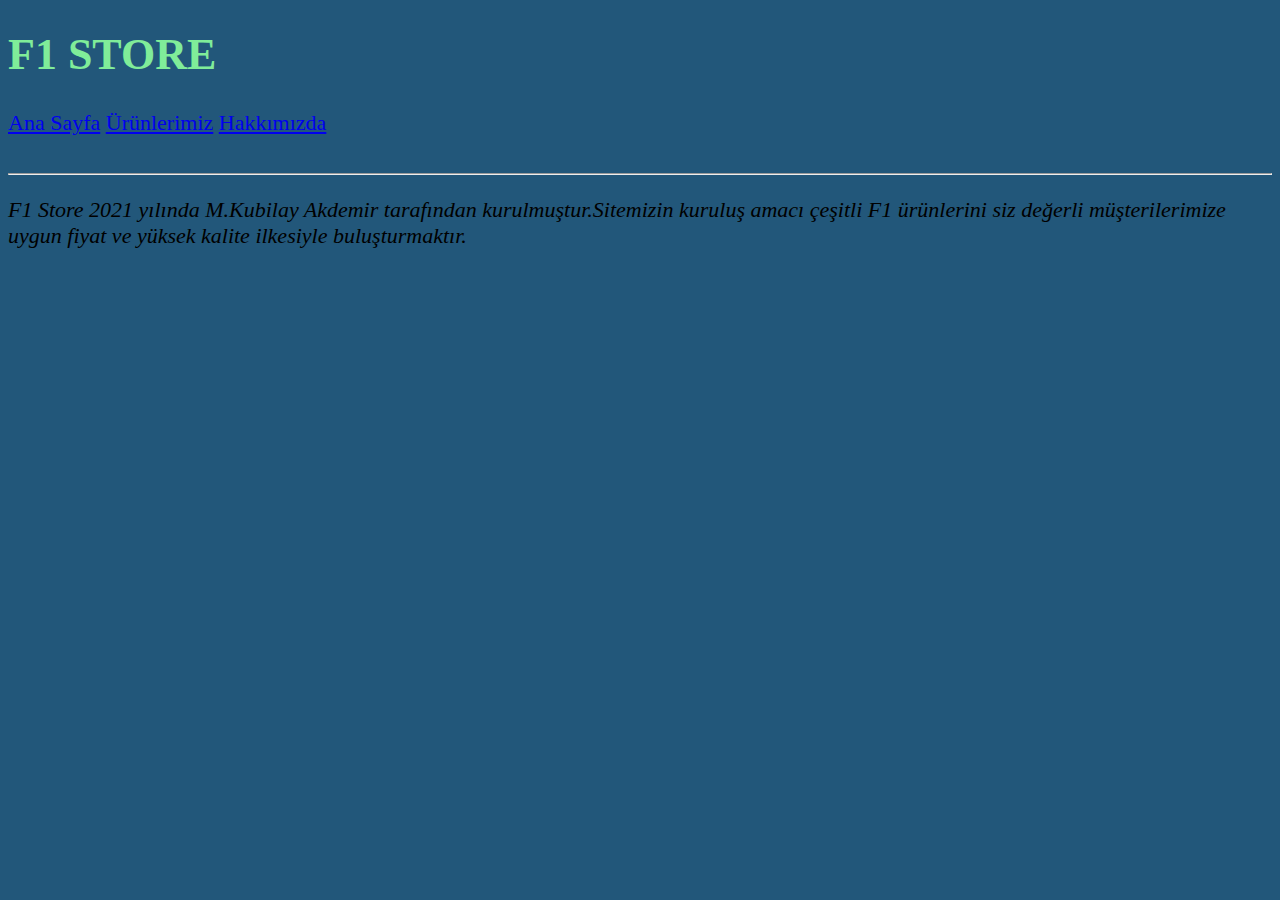
<file: css/birinci/kodluyoruz-f1/html/hakkımızda.html>
<!DOCTYPE html>
<html lang="tr">
<head>
    <meta charset="UTF-8">
    <meta http-equiv="X-UA-Compatible" content="IE=edge">
    <meta name="viewport" content="width=device-width, initial-scale=1.0">
    <title>F1 Store | Hakkımızda</title>
    <link rel="stylesheet" href="../css/genel.css">
</head>
<body>
    <header>
        <h1>F1 Store</h1>
        <nav>
            <a href="index.html">Ana Sayfa</a>
            <a href="stok.html">Ürünlerimiz</a>
            <a href="hakkımızda.html">Hakkımızda</a>
        </nav>
    </header>
    <br><hr>
    <p> <em> F1 Store 2021 yılında M.Kubilay Akdemir tarafından kurulmuştur.Sitemizin kuruluş amacı çeşitli F1 ürünlerini siz değerli müşterilerimize uygun fiyat ve yüksek kalite ilkesiyle buluşturmaktır.</em> </p>
</body>
</html>
</file>
<file: bootstrap/birinci/css/style.css>
body {
    background-color: #e9ecef;
    position: relative;
}
.position {
    position: relative;
    height: 600px;
    overflow-y: scroll;
}
/************ üst nav bar ***********/
.block {
    display: block;
    width: 100%;
    height: 50px;
    margin-top: 10px;
}
/* F1 Store */
.f1 {
    display: block;
    font-size: 30px;
    color: red;
    text-decoration: none;
    float: left;
    margin-left: 20px;
}
/* Anasayfa */
.ana {
    display: block;
    font-size: 20px;
    color: grey;
    text-decoration: none;
    float: left;
    margin-top: 8px;
    margin-left: 20px;
}
/* ürünlerimiz */
.urun {
    display: block;
    font-size: 20px;
    color: grey ;
    text-decoration: none;
    float: left;
    margin-top: 8px;
    margin-left: 20px;
}
/* Hakkımızda */
.hak {
    display: block;
    font-size: 20px;
    color: grey ;
    text-decoration: none;
    float: left;
    margin-top: 8px;
    margin-left: 20px;
}
/* MERHABA için */
.h2 {
    font-size: 40px;
    text-align: center;
    color: red;
}
/************ ürünlerimiz nav bar ************/
/* t-shirt /Hoodie/Kupa/Poster/Model araçlar */
.thkpm {
    display: block;
    font-size: 16px;
    color: rgba(49, 145, 81, 0.808);
    text-decoration: none;
    float: left;
    margin-top: 8px;
    margin-left: 20px;
}
/* ürün tanıtım yazısı */
.tanitim {
    color: seagreen;
}
/* ürün fiyat yazısı */
.fiyat {
    color: white;
    background-color:black;
}
/* Kaynaklar için */
.kaynaklar {
 position: absolute;
 bottom: -170px;
}
.gorsel {
    position: absolute;
    bottom: -200px;
}
.center {
    display: block;
    margin-left: auto;
    margin-right: auto;
}
.tus {
    width: 190px;
    border-radius: 20px;
}
.nav-pills .nav-link.active, .nav-pills .show>.nav-link {
    color: #fff;
    background-color: #0d6efd;
    border-radius: 20px;
}
</file>
<file: css/birinci/kodluyoruz-f1/css/genel.css>
h1,h2,h3,h4,h5,h6 {
    text-transform: uppercase;
}

h1 {
    color: #80ED99;
}

body {
    background-color: #22577A;
    font-size: 22px ;
}
h2 {
    color: #80ED99;
}
nav {
    color: yellow;
}
</file>
<file: css/ikinci/kodluyoruz-google/css/google.css>
/* Step1 Google resmini ortaladık  */
img {
    display: block;  /* resmi blok haline getirdik */
    margin-right: auto;
    margin-left: auto;
}

/*  arama motorunu ortaladık */
form {
    text-align: center;
}
/* orjinal boyutlara getirdik */
.input1 {
    width: 253.6px;
}

.input2 {
    width: 103.2px;

}
.input3 {
    width:109.6px ;
}
/* yazımızı ortaladık */
.center {
    text-align: center;
    margin: 2px;
}

/* soldaki bosluk */
.solbos {
    width: 112.5px;
    height: 78px;
    background-color: white;
    float: left;
    
}
.sol {
    width: 504px;
    height: 78px;
    background-color:#7EE5DA; 
    float:left ;
    margin: 1px;
    text-align: center;
    padding-top: 1px;
   
    
}
.orta {
    color: blue;
    width: 283px;
    height: 78px;
    background-color:#70CCC2;
    font-size: 13px;
    float: left;
    margin: 1px;
    text-align: center;
}
.sag {
    width: 504px;
    height: 78px;
    background-color:#62B3AA; 
    float:left ;
    margin: 1px;
    text-align: center;
    padding-top: 1px;
    font-size: 13px;
}
</file>
<file: css/üçüncü/kodluyoruz-google-current/css/style.css>
body {
    height: 100%;
    margin: 0px;
    padding: 0px;
    min-width: 400px ;
    background-color: #fff;
    display: block;
}
/*  büyüteç için */
.magn {
    display: flex;
    width: 33px;
    height: 44px;
    align-items: center;
    margin: -5px 0 0;
    padding : 0 13px 0 0;
    
}
/* sadece arama satırı */
.input1 {
    width: 443px;
    height: 30px;
    padding: 0px;
    background-color: transparent;
    border: none;
    color: #202124;
    font-size: 16px;
    outline: none;
}
/* googleda ara butonu */
.input2 {
    width: 124px;
    height: 36px;
    padding: 0px,16px;
    margin: 11px 4px  ;
    background-color: #F8F9FA;
    border: 1px solid #F8F9FA;
    font-family: arial,sans-serif;
    font-size: 14px;
}
/* kendimi şanslı hissediyorum butonu */
.input3 {
    width: 220.4px;
    height: 36px;
    font-family: arial,sans-serif;
    font-size: 14px;
    background-color: #F8F9FA;
    border: 1px solid #F8F9FA;
}
/* arama satırı komple */
.searchBuyuk {
    background: #fff;
    display: flex;
    border: 1px solid #dfe1e5;
    box-shadow: none;
    border-radius: 24px;
    z-index: 3;
    height: 42px;
    margin: 0 auto;
    width: auto;
    max-width: 584px;
}
.searchKucuk {

    flex: 1;
    display: flex;
    padding: 5px 8px 0 16px;
    padding-left: 14px;
}
/* klavye  */
.klavye {
    flex: 1 0 auto;
    display: flex;
    cursor: pointer;
    align-items: center;
    border: 0;
    background: transparent;
    outline: none;
    padding: 0 8px;
    width: 24px;
    line-height: 44px;
    float: right;
}
/* mic */
.mic{
    display: flex;
    float: right;
    cursor: pointer;
    align-items: center;
    border: 0;
    background: transparent;
    outline: none;
    padding: 0 8px;
    line-height: 44px;

}
/* googleda ara ve kendimi şanslı hissediyorum ortala */
.center {
    display: block;
    text-align: -webkit-center;
    padding: 18px 0px 0px;
    margin-bottom: 25px;
} 
.header {
    /* display: inline-block; */
    flex-grow: 1;
    float: right;
}
/* sağ üst bar komple */
.sagUstBar {
    padding-left: 32px;
    padding-right: 4px;
    box-sizing: border-box;
    height: 48px;
    width: 260.2px;
    line-height: normal;
    display: block;
    float: right;
    margin-right: 12px;
    margin-top: 5px;
}
/* divleri block yapmak için */
.block {
    display: block;
}
/* gmail ve görseller ikisi için de geçerli ama tek tek  */
.gmail {
    display: block;
    padding-left: 15px;
    line-height: 24px ;
    /* vertical-align: middle; */
    float: right;
    margin-top: 13px;
    margin-right: 8px;
    
    
}
/*  gmail ve görseller için tek dive */
.both {
    font-size: 13px;
    font-family: arial,sans-serif;
    line-height: normal;
    text-align: right;
    padding-right: 15px;
    display: block ;
    
    
}
/*  gmail ve görselin  a nın içinde renk ayarı */
a.color{
    text-decoration: none;
    color: rgba(0,0,0.87);
}
/* K nın block u  */
.block2 {
display: block;
float: right;
height: 24px;
width: 24px;
padding: 8px;
}
/* sag üsteki 9noktanın paddingi */
.padding9 {
    padding-left: 8px;
    padding-right: 8px;
    padding-top: 13px;
    padding-bottom: 8px;
}
/* google büyük resmi için block */
.google{
    max-height: 100%;
    max-width: 100%;
    object-fit: contain;
    object-position: center bottom;
    width: auto;
    align-items: center;
    margin-right: auto;
    margin-left: auto;
}
/* google büyük resim için div block u*/
.block3 {
    flex-shrink: 0;
    box-sizing: border-box;
    display: flex;
    flex-direction: column;
    align-items: center;
    margin-top: 75px;
}
/* google ı kullanabileceğiniz diller */
.dil {
    text-align: center;
    font-size: small;
    font-family: arial,sans-serif;
    color: #202124;
    display: block;
    margin-bottom: 24px;
}
/* Türkiye  */
.Turk {

    padding: 15px 30px;
    border-bottom: 1px solid #dadce0;
    font-size: 15px;
    color: #70757a;
    position: absolute;
    bottom: 50px;
    font-family: arial, sans-serif;
}
/* en alt */
.alt {
    display: flex;
    padding: 0 20px ;

}
/* hakkında */
.alt1 {
    display: block;
    padding: 15px;
    white-space: nowrap;
    position: absolute;
    bottom: 0px;
}
.reklam {
    display: block;
    padding: 15px;
    white-space: nowrap;
    position: absolute;
    bottom: 0px;
    left: 110px;
}
.ısletme {
    display: block;
    padding: 15px;
    white-space: nowrap;
    position: absolute;
    bottom: 0px;
    left: 190px;
}
.arama {
    display: block;
    padding: 15px;
    white-space: nowrap;
    position: absolute;
    bottom: 0px;
    left: 280px;
} 
.gizlilik {
    display: block;
    padding: 15px;
    white-space: nowrap;
    position: absolute;
    bottom: 0px;
    left: 1300px ;
}
.sartlar {
    display: block;
    padding: 15px;
    white-space: nowrap;
    position: absolute;
    bottom: 0px;
    left: 1380px;
}
.ayarlar {
    display: block;
    padding: 15px;
    white-space: nowrap;
    position: absolute;
    bottom: 0px;
    left: 1450px;
}

a.color2 {
    text-decoration: none;
    color: #70757a;
}
.altorta {
    display: block;
    padding: 15px;
    white-space: nowrap;
    text-decoration: none;
    color: #70757a;
    text-align: center;
    margin-left: 630px;
    margin-right: 440px;
    position: absolute;
    bottom: 0px;
}
.margin {
    margin-top: 30px;
}
/* alttaki yazı tipi */
.altyazı {
font-size: 14px;
font-family: arial,sans-serif;
}
</file>
